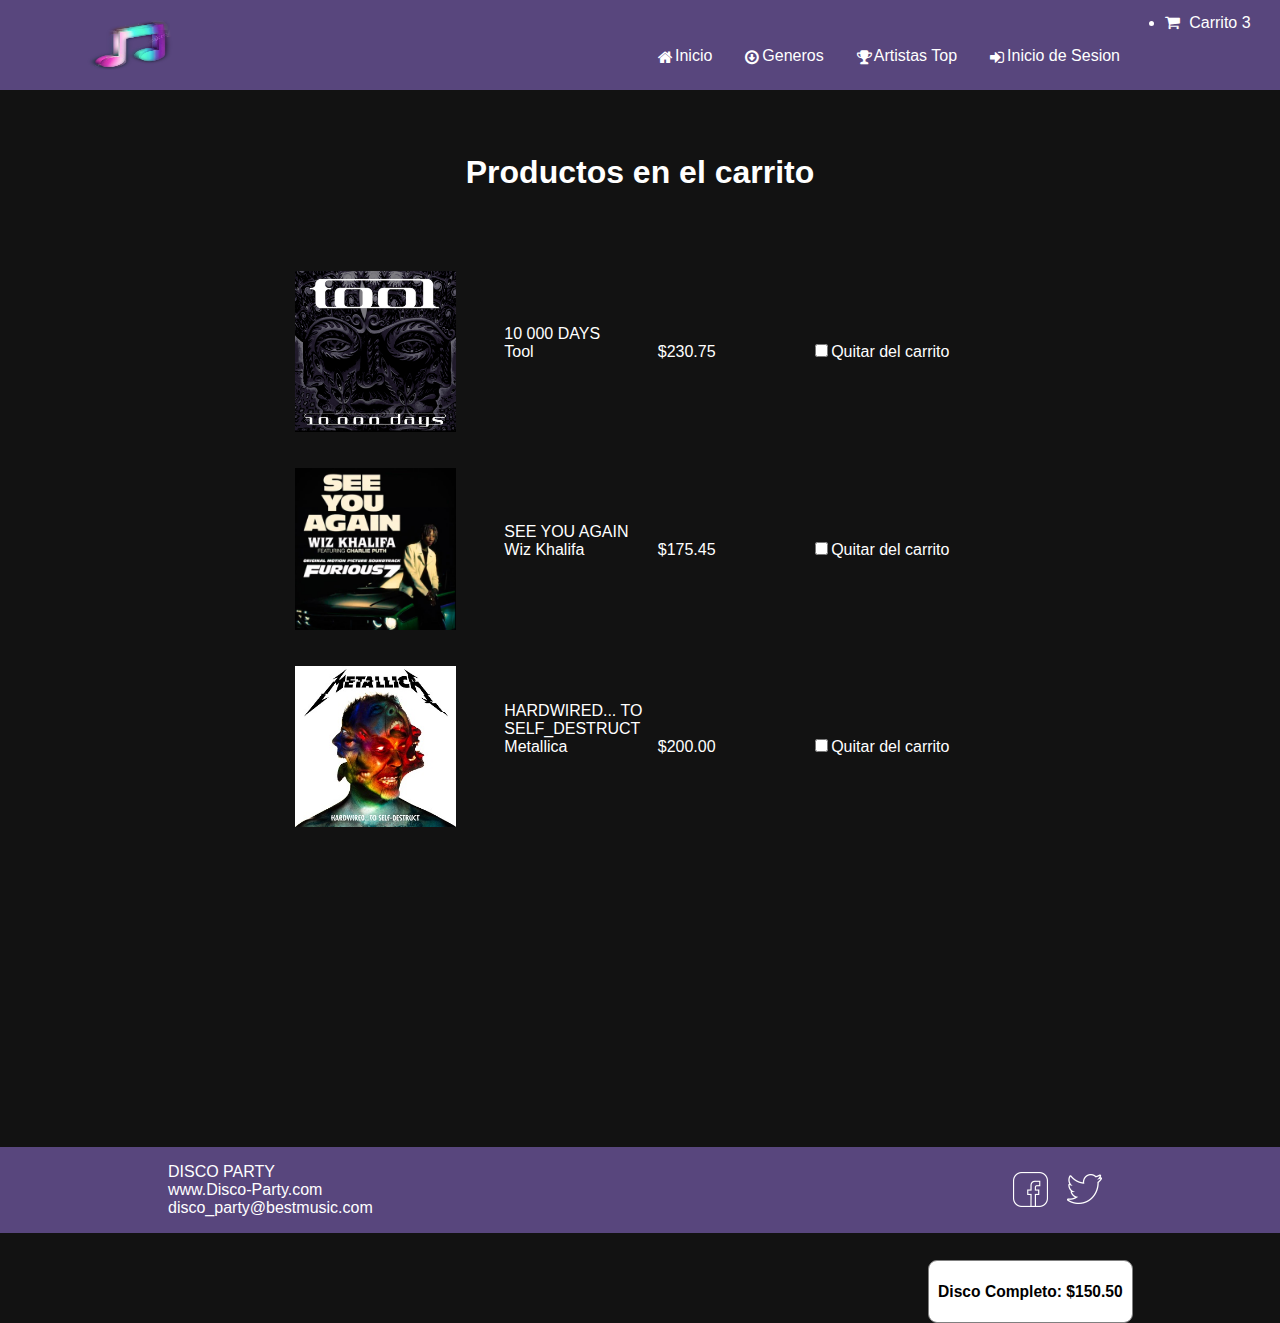
<file: carrito.html>
<!DOCTYPE html>
<html>
<head>
	<meta charset="utf-8">
	<title>Carrito</title>
	<link rel="stylesheet" type="text/css" href="styles/estiloscopia.css">
	<link rel="stylesheet" type="text/css" href="styles/font-awesome.min.css">
	<link rel="shortcut icon" type="image/x-icon" href="img/mmmi.png">

</head>
<body>

	<header class="main-heder">
		<div class="conteiner">

			<a class="aimg" href="index.html"><img class="imgT" src="img/mmm.png" alt="logo"></a>
			
			<nav class="navMenu">
				<ul class="nav">
					<li class="linea">
						<i class="casa fa fa-home" aria-hidden="true"></i>
						<a href="index.html">Inicio</a>
					</li>

					<li class="linea"> 
						<i class="fa fa-arrow-circle-o-down" aria-hidden="true"></i>
						<a href="#">Generos</a>
						<ul class="des">
							<li><a href="generoPop.html">Pop</a></li>
							<li><a href="generoMetal.html">Metal </a></li>
							<li><a href="">Reggae</a></li>
							<li><a href="">Rap</a></li>
							<li><i class="fa fa-plus" aria-hidden="true"></i>
								<a href="">Generos</a></li>
						</ul>
					</li>
					<li class="linea">
						<i class="fa fa-trophy" aria-hidden="true"></i>
						<a href="">Artistas Top</a>
						<ul class="des">
							<li><a href="metallica.html">Matallica</a></li>
							<li><a href="maluma.html">Maluma</a></li>
							<li><a href="">Katy Perry</a></li>
							<li><a href="">Iron maiden</a></li>
							<li><a href="">Charly puth</a></li>
							<li><a href="">Paramore</a></li>
							<li><a href="">Michael Jackson</a></li>
							<li><a href="">Mana</a></li>
							<li><i class="fa fa-plus" aria-hidden="true"></i>
								<a href="">Artistas</a></li>
						</ul>
					</li>
					
					<li class="linea">
						<i class="fa fa-sign-in" aria-hidden="true"></i>
						<a href="sesion.html">Inicio de Sesion</a>
					</li>
				</ul>
				<li id="carro">
						<i class="fa fa-shopping-cart" aria-hidden="true"></i>
						<a href="carrito.html">Carrito 3</a>
					</li>
			</nav>
		</div>
	</header>


	<section class="sectionCarrito">

		<h1>Productos en el carrito</h1>
		<div class="carritoTab">
			<ul>
				<li> <img src="img/tool.png" alt=""> </li>
				<div>
					<li>10 000 DAYS <br> Tool</li>
					<li>$230.75 </li>
					<li> <input type="checkbox" name="compra" value="compra">Quitar del carrito<br></li>
				</div>
				
			</ul>
			<ul>
				
				<li> <img src="img/see.png" alt=""> </li>
				<div>
				<li>SEE YOU AGAIN <br> Wiz Khalifa</li>
				<li>$175.45</li>
				<li><input type="checkbox" name="compra" value="compra">Quitar del carrito<br></li>
				</div>
			</ul>
			<ul>

				<li> <img src="img/met.png" alt=""> </li>
				<div>
				<li>HARDWIRED... TO SELF_DESTRUCT <br>Metallica</li>
				<li>$200.00</li>
				<li><input type="checkbox" name="compra" value="compra">Quitar del carrito<br></li>
				</div>
			</ul>
		</div>

		<button class="comprarCar"><h3>Disco Completo: $150.50</h3></button>

		<div class="espaciocar"></div>
	</section>


	<footer class="foot">

		<div class="dir">
			<div class="dat">
			<ul class="lu">
			<li>DISCO PARTY</li>
			<li>www.Disco-Party.com</li>
			<li>disco_party@bestmusic.com</li>
			</ul>
			</div>

			<div class="redes">
			<a class="fb" href="https://www.facebook.com" target="_blank" >
			<img src="img/facebook.png" alt="facebook">
			</a> 
			<a class="tw" href="https://twitter.com" target="_blank">
			<img src="img/twitter.png" alt="twitter">
			</a>	
			</div>
		</div>
	</footer>

</body>
</html>
</file>
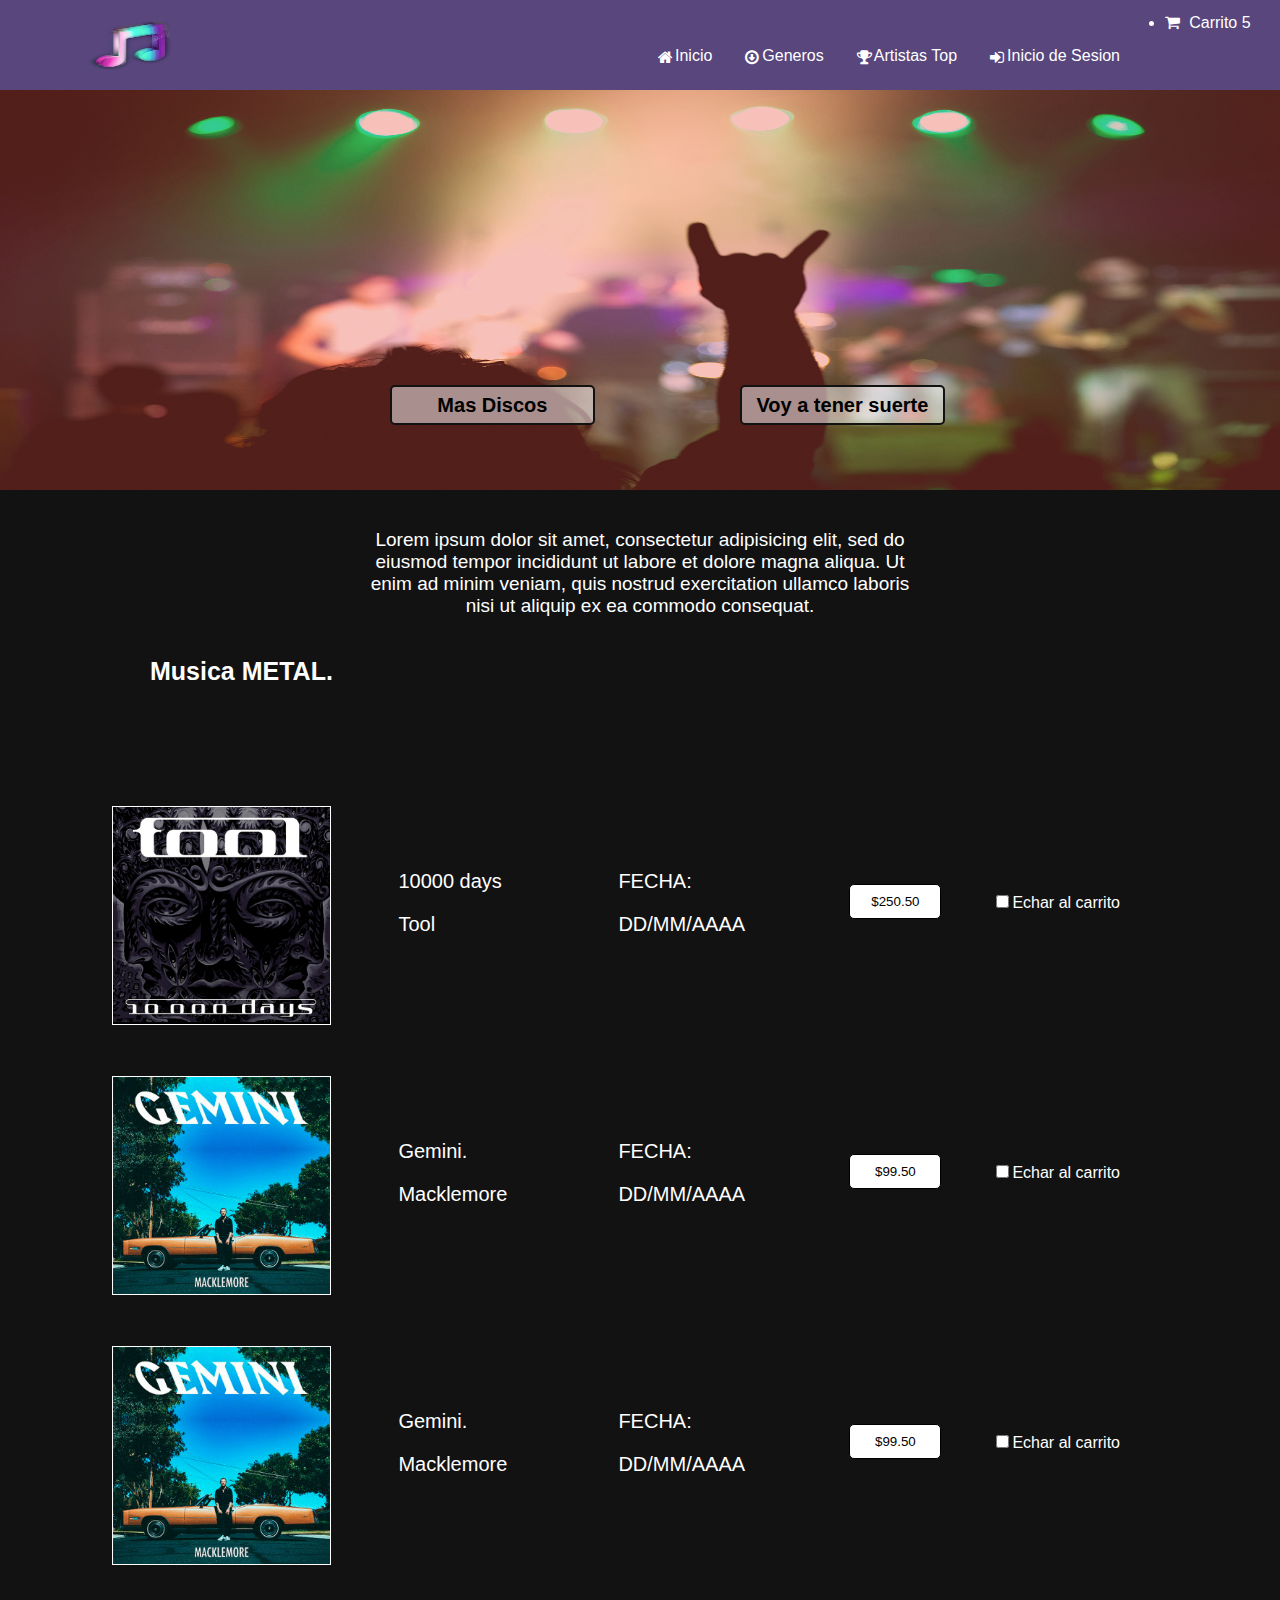
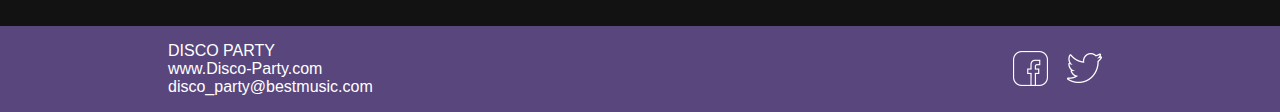
<file: generoMetal.html>
<!DOCTYPE html>
<html>
<head>
	<meta charset="utf-8">
	<title>generoMetal</title>
	<link rel="stylesheet" type="text/css" href="styles/estiloscopia.css">
	<link rel="stylesheet" type="text/css" href="styles/font-awesome.min.css">
	<link rel="shortcut icon" type="image/x-icon" href="img/mmmi.png">

</head>
<body>

	<header class="main-heder">
		<div class="conteiner">

			<a class="aimg" href="index.html"><img class="imgT" src="img/mmm.png" alt="logo"></a>
			
			<nav class="navMenu">
				<ul class="nav">
					<li class="linea">
						<i class="casa fa fa-home" aria-hidden="true"></i>
						<a href="index.html">Inicio</a>
					</li>

					<li class="linea"> 
						<i class="fa fa-arrow-circle-o-down" aria-hidden="true"></i>
						<a href="#">Generos</a>
						<ul class="des">
							<li><a href="generoPop.html">Pop</a></li>
							<li><a href="generoMetal.html">Metal </a></li>
							<li><a href="">Reggae</a></li>
							<li><a href="">Rap</a></li>
							<li><i class="fa fa-plus" aria-hidden="true"></i>
								<a href="">Generos</a></li>
						</ul>
					</li>
					<li class="linea">
						<i class="fa fa-trophy" aria-hidden="true"></i>
						<a href="">Artistas Top</a>
						<ul class="des">
							<li><a href="metallica.html">Matallica</a></li>
							<li><a href="maluma.html">Maluma</a></li>
							<li><a href="">Katy Perry</a></li>
							<li><a href="">Iron maiden</a></li>
							<li><a href="">Charly puth</a></li>
							<li><a href="">Paramore</a></li>
							<li><a href="">Michael Jackson</a></li>
							<li><a href="">Mana</a></li>
							<li><i class="fa fa-plus" aria-hidden="true"></i>
								<a href="">Artistas</a></li>
						</ul>
					</li>
					
					<li class="linea">
						<i class="fa fa-sign-in" aria-hidden="true"></i>
						<a href="sesion.html">Inicio de Sesion</a>
					</li>
				</ul>
				<li id="carro">
						<i class="fa fa-shopping-cart" aria-hidden="true"></i>
						<a href="carrito.html">Carrito 5</a>
					</li>
			</nav>
		</div>
	</header>


	<section class="sectionCenter">

		<div class="bannerP">
			<img class="banner33" src="img/Heavy_banner.png" alt="">
			<div class="botonC">
				<button class="masD">Mas Discos</button>
				<button class="suerteD">Voy a tener suerte</button>
			</div>
		</div>


		<article class="article">
				<p class="history">Lorem ipsum dolor sit amet, consectetur adipisicing elit, sed do eiusmod
				tempor incididunt ut labore et dolore magna aliqua. Ut enim ad minim veniam,
				quis nostrud exercitation ullamco laboris nisi ut aliquip ex ea commodo
				consequat.</p>
			</article>

			<article class="sonado">
				<h1 class="historyS">Musica METAL.</h1>
			</article>

			<!--Promociones de la semana-->

		<div class="espacio2"></div>

			<div class="sectionP">
								
				<table class="egt">
					 <tr class="si">
					    <td>
					    	<div class="caja">
								<div class="cajaImg">
									<a href="infodiscoM.html"><img  src="img/tool.png" alt="bobb"></a>
								</div>
							</div>
					    </td>
					    <td>
					    	<div class="caja">
								<article class="info" >
								<p>10000 days</p>
								<p>Tool</p>
								</article>
							</div>
					    </td>
					    <td>
					    	<div class="caja">
								<article class="info" >
								<p>FECHA:</p>
								<p>DD/MM/AAAA</p>
								</article>
							</div>
					    </td>
					    <td>
					    	<div class="caja">
								<div class="Divboton">
									<button>$250.50</button>
								</div>
							</div>
						</td>
					    <td>
					    	<div class="caja">
					    		<form class="carrito" action="">
					    			<input type="checkbox" name="compra" value="compra">Echar al carrito<br>
					    		</form>
								
							</div>
					    	
					    </td>
					</tr>
<!-- ++++++++++++++++++++++++++++++++++++++++++++++++++++++++++++++++++++++++++++++++++++++-->
					<tr>
						<td>
							<div class="espaciogenero"></div>
						</td>
					</tr>
<!-- ++++++++++++++++++++++++++++++++++++++++++++++++++++++++++++++++++++++++++++++++++++++-->
					<tr class="no">
					    <td>
					    	<div class="caja">
								<div class="cajaImg">
									<img  src="img/gem.png" alt="bobb">
								</div>
							</div>
					    </td>
					    <td>
					    	<div class="caja">
								<article class="info" >
								<p>Gemini.</p>
								<p>Macklemore</p>
								</article>
							</div>
					    </td>
					    <td>
					    	<div class="caja">
								<article class="info" >
								<p>FECHA:</p>
								<p>DD/MM/AAAA</p>
								</article>
							</div>
					    </td>
					    <td>
					    	<div class="caja">
								<div class="Divboton">
									<button>$99.50</button>
								</div>
							</div>
						</td>
					    <td>
					    	<div class="caja">
					    		<form class="carrito" action="">
					    			<input type="checkbox" name="compra" value="compra">Echar al carrito<br>
					    		</form>
								
							</div>
					    	
					    </td>
					</tr>
<!-- ++++++++++++++++++++++++++++++++++++++++++++++++++++++++++++++++++++++++++++++++++++++-->
					<tr>
						<td>
							<div class="espaciogenero"></div>
						</td>
					</tr>
<!-- ++++++++++++++++++++++++++++++++++++++++++++++++++++++++++++++++++++++++++++++++++++++-->
				    <tr class="si">
					    <td>
					    	<div class="caja">
								<div class="cajaImg">
									<img  src="img/gem.png" alt="bobb">
								</div>
							</div>
					    </td>
					    <td>
					    	<div class="caja">
								<article class="info" >
								<p>Gemini.</p>
								<p>Macklemore</p>
								</article>
							</div>
					    </td>
					    <td>
					    	<div class="caja">
								<article class="info" >
								<p>FECHA:</p>
								<p>DD/MM/AAAA</p>
								</article>
							</div>
					    </td>
					    <td>
					    	<div class="caja">
								<div class="Divboton">
									<button>$99.50</button>
								</div>
							</div>
						</td>
					    <td>
					    	<div class="caja">
					    		<form class="carrito" action="">
					    			<input type="checkbox" name="compra" value="compra">Echar al carrito<br>
					    		</form>
								
							</div>
					    	
					    </td>
					</tr>
				</table>
			</div>
			
	
	</section>
<div class="espacio2"></div>

	<footer class="foot">

		<div class="dir">
			<div class="dat">
			<ul class="lu">
			<li>DISCO PARTY</li>
			<li>www.Disco-Party.com</li>
			<li>disco_party@bestmusic.com</li>
			</ul>
			</div>

			<div class="redes">
			<a class="fb" href="https://www.facebook.com" target="_blank" >
			<img src="img/facebook.png" alt="facebook">
			</a> 
			<a class="tw" href="https://twitter.com" target="_blank">
			<img src="img/twitter.png" alt="twitter">
			</a>	
			</div>
		</div>
	</footer>

</body>
</html>
</file>
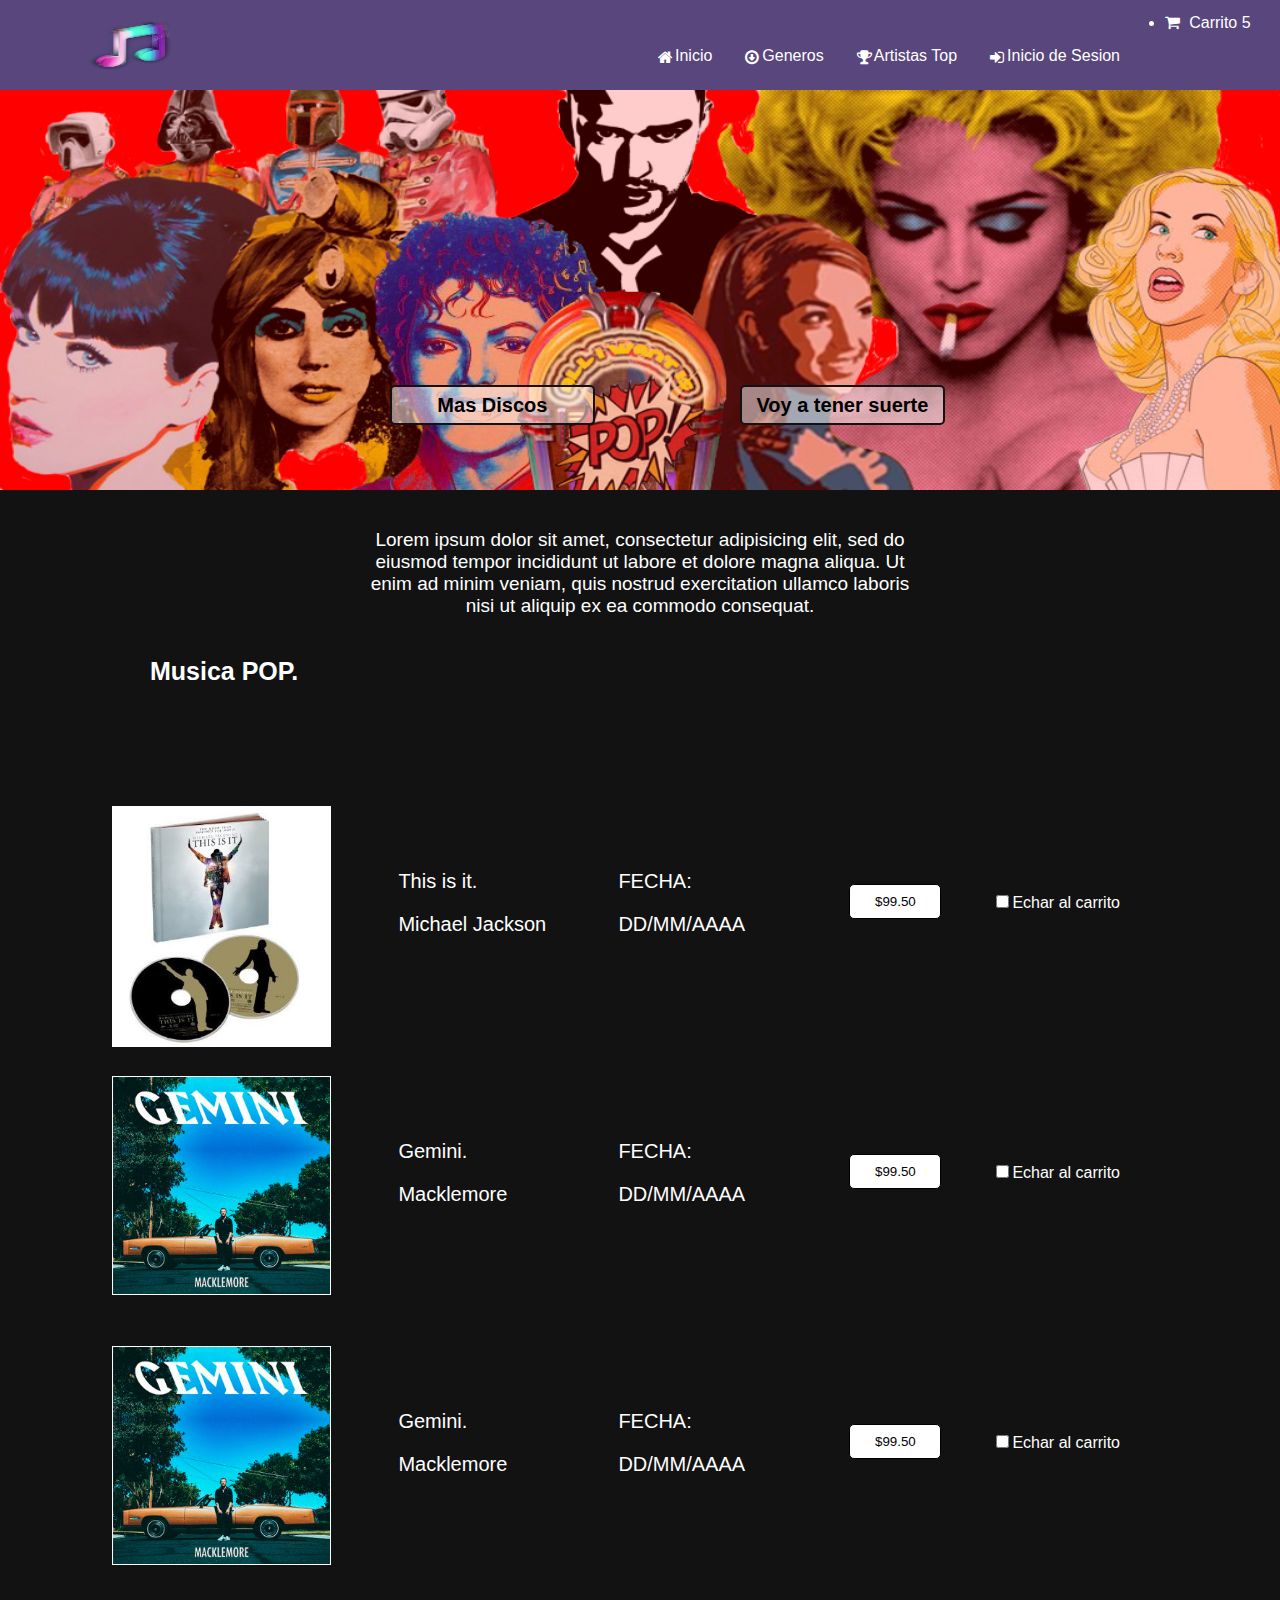
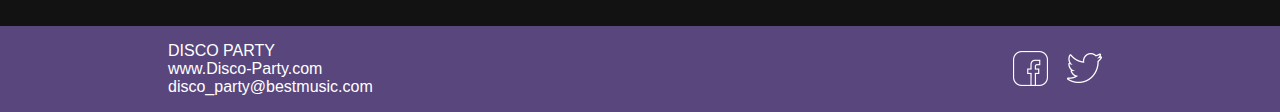
<file: generoPop.html>
<!DOCTYPE html>
<html>
<head>
	<meta charset="utf-8">
	<title>generoPop</title>
	<link rel="stylesheet" type="text/css" href="styles/estiloscopia.css">
	<link rel="stylesheet" type="text/css" href="styles/font-awesome.min.css">
	<link rel="shortcut icon" type="image/x-icon" href="img/mmmi.png">

</head>
<body>

	<header class="main-heder">
		<div class="conteiner">

			<a class="aimg" href="index.html"><img class="imgT" src="img/mmm.png" alt="logo"></a>
			
			<nav class="navMenu">
				<ul class="nav">
					<li class="linea">
						<i class="casa fa fa-home" aria-hidden="true"></i>
						<a href="index.html">Inicio</a>
					</li>

					<li class="linea"> 
						<i class="fa fa-arrow-circle-o-down" aria-hidden="true"></i>
						<a href="#">Generos</a>
						<ul class="des">
							<li><a href="generoPop.html">Pop</a></li>
							<li><a href="generoMetal.html">Metal </a></li>
							<li><a href="">Reggae</a></li>
							<li><a href="">Rap</a></li>
							<li><i class="fa fa-plus" aria-hidden="true"></i>
								<a href="">Generos</a></li>
						</ul>
					</li>
					<li class="linea">
						<i class="fa fa-trophy" aria-hidden="true"></i>
						<a href="">Artistas Top</a>
						<ul class="des">
							<li><a href="metallica.html">Matallica</a></li>
							<li><a href="maluma.html">Maluma</a></li>
							<li><a href="">Katy Perry</a></li>
							<li><a href="">Iron maiden</a></li>
							<li><a href="">Charly puth</a></li>
							<li><a href="">Paramore</a></li>
							<li><a href="">Michael Jackson</a></li>
							<li><a href="">Mana</a></li>
							<li><i class="fa fa-plus" aria-hidden="true"></i>
								<a href="">Artistas</a></li>
						</ul>
					</li>
					
					<li class="linea">
						<i class="fa fa-sign-in" aria-hidden="true"></i>
						<a href="sesion.html">Inicio de Sesion</a>
					</li>
				</ul>
				<li id="carro">
						<i class="fa fa-shopping-cart" aria-hidden="true"></i>
						<a href="carrito.html">Carrito 5</a>
					</li>
			</nav>
		</div>
	</header>


	<section class="sectionCenter">

		<div class="bannerP">
			<img class="banner33" src="img/all.png" alt="">
			<div class="botonC">
				<button class="masD">Mas Discos</button>
				<button class="suerteD">Voy a tener suerte</button>
			</div>
		</div>


		<article class="article">
				<p class="history">Lorem ipsum dolor sit amet, consectetur adipisicing elit, sed do eiusmod
				tempor incididunt ut labore et dolore magna aliqua. Ut enim ad minim veniam,
				quis nostrud exercitation ullamco laboris nisi ut aliquip ex ea commodo
				consequat.</p>
			</article>

			<article class="sonado">
				<h1 class="historyS">Musica POP.</h1>
			</article>

			<!--Promociones de la semana-->

		<div class="espacio2"></div>

			<div class="sectionP">
								
				<table class="egt">
					 <tr class="si">
					    <td>
					    	<div class="caja">
								<div class="cajaImg">
									<a href="infodisco.html"><img  src="img/michael.png" alt="bobb"></a>
								</div>
							</div>
					    </td>
					    <td>
					    	<div class="caja">
								<article class="info" >
								<p>This is it.</p>
								<p>Michael Jackson</p>
								</article>
							</div>
					    </td>
					    <td>
					    	<div class="caja">
								<article class="info" >
								<p>FECHA:</p>
								<p>DD/MM/AAAA</p>
								</article>
							</div>
					    </td>
					    <td>
					    	<div class="caja">
								<div class="Divboton">
									<button>$99.50</button>
								</div>
							</div>
						</td>
					    <td>
					    	<div class="caja">
					    		<form class="carrito" action="">
					    			<input type="checkbox" name="compra" value="compra">Echar al carrito<br>
					    		</form>
								
							</div>
					    	
					    </td>
					</tr>
<!-- ++++++++++++++++++++++++++++++++++++++++++++++++++++++++++++++++++++++++++++++++++++++-->
					<tr>
						<td>
							<div class="espaciogenero"></div>
						</td>
					</tr>
<!-- ++++++++++++++++++++++++++++++++++++++++++++++++++++++++++++++++++++++++++++++++++++++-->
					<tr class="no">
					    <td>
					    	<div class="caja">
								<div class="cajaImg">
									<img  src="img/gem.png" alt="bobb">
								</div>
							</div>
					    </td>
					    <td>
					    	<div class="caja">
								<article class="info" >
								<p>Gemini.</p>
								<p>Macklemore</p>
								</article>
							</div>
					    </td>
					    <td>
					    	<div class="caja">
								<article class="info" >
								<p>FECHA:</p>
								<p>DD/MM/AAAA</p>
								</article>
							</div>
					    </td>
					    <td>
					    	<div class="caja">
								<div class="Divboton">
									<button>$99.50</button>
								</div>
							</div>
						</td>
					    <td>
					    	<div class="caja">
					    		<form class="carrito" action="">
					    			<input type="checkbox" name="compra" value="compra">Echar al carrito<br>
					    		</form>
								
							</div>
					    	
					    </td>
					</tr>
<!-- ++++++++++++++++++++++++++++++++++++++++++++++++++++++++++++++++++++++++++++++++++++++-->
					<tr>
						<td>
							<div class="espaciogenero"></div>
						</td>
					</tr>
<!-- ++++++++++++++++++++++++++++++++++++++++++++++++++++++++++++++++++++++++++++++++++++++-->
				    <tr class="si">
					    <td>
					    	<div class="caja">
								<div class="cajaImg">
									<img  src="img/gem.png" alt="bobb">
								</div>
							</div>
					    </td>
					    <td>
					    	<div class="caja">
								<article class="info" >
								<p>Gemini.</p>
								<p>Macklemore</p>
								</article>
							</div>
					    </td>
					    <td>
					    	<div class="caja">
								<article class="info" >
								<p>FECHA:</p>
								<p>DD/MM/AAAA</p>
								</article>
							</div>
					    </td>
					    <td>
					    	<div class="caja">
								<div class="Divboton">
									<button>$99.50</button>
								</div>
							</div>
						</td>
					    <td>
					    	<div class="caja">
					    		<form class="carrito" action="">
					    			<input type="checkbox" name="compra" value="compra">Echar al carrito<br>
					    		</form>
								
							</div>
					    	
					    </td>
					</tr>
				</table>
			</div>
			
	
	</section>
<div class="espacio2"></div>

	<footer class="foot">

		<div class="dir">
			<div class="dat">
			<ul class="lu">
			<li>DISCO PARTY</li>
			<li>www.Disco-Party.com</li>
			<li>disco_party@bestmusic.com</li>
			</ul>
			</div>

			<div class="redes">
			<a class="fb" href="https://www.facebook.com" target="_blank" >
			<img src="img/facebook.png" alt="facebook">
			</a> 
			<a class="tw" href="https://twitter.com" target="_blank">
			<img src="img/twitter.png" alt="twitter">
			</a>	
			</div>
		</div>
	</footer>

</body>
</html>
</file>
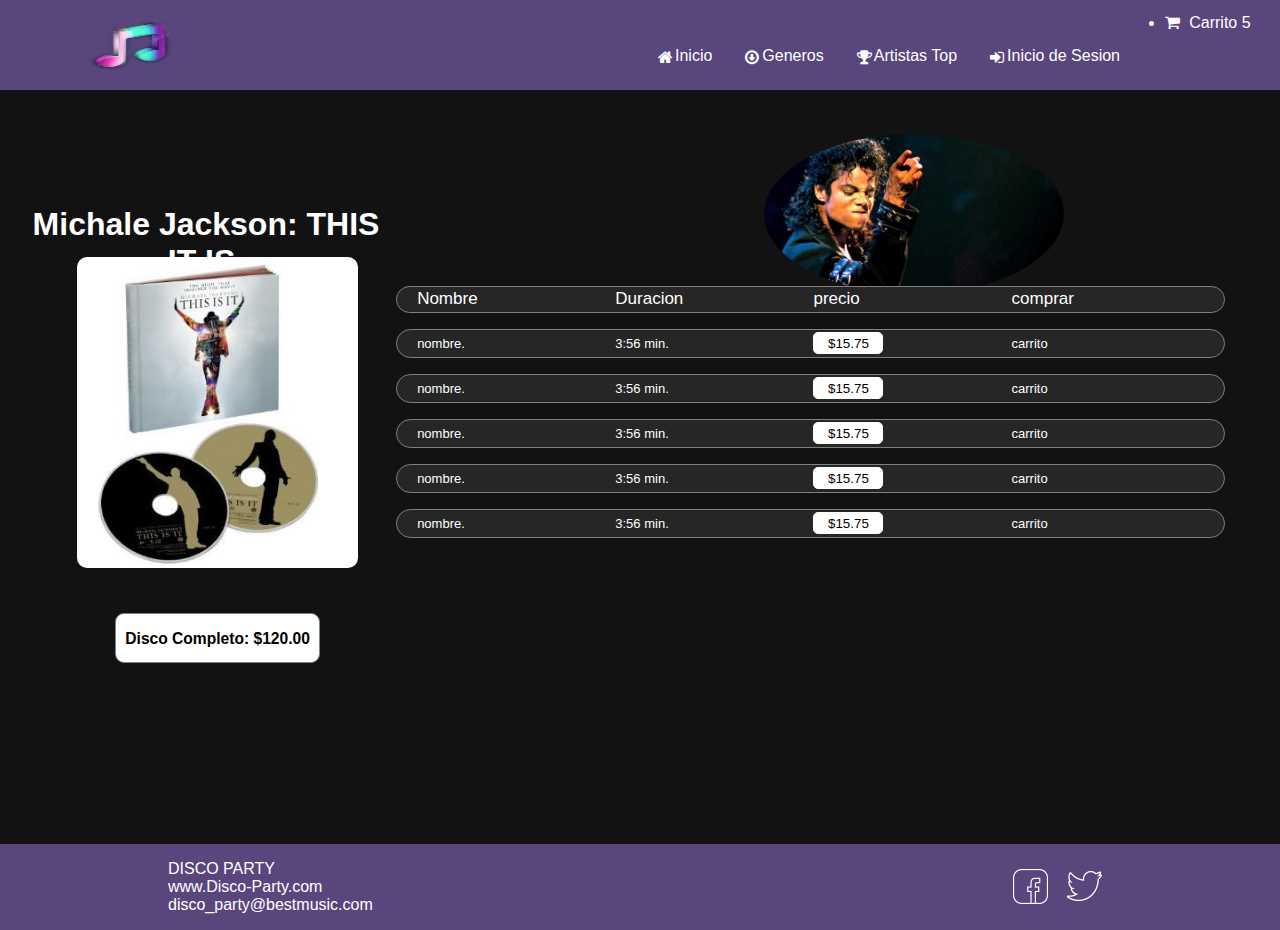
<file: infodisco.html>
<!DOCTYPE html>
<html>
<head>

	<meta charset="utf-8">
	<title>listamusic</title>
	<link rel="stylesheet" type="text/css" href="styles/estiloscopia.css">
	<link rel="stylesheet" type="text/css" href="styles/font-awesome.min.css">
	<link rel="shortcut icon" type="image/x-icon" href="img/mmmi.png">

</head>
<body>

	<header class="main-heder">
		<div class="conteiner">

			<a class="aimg" href="index.html"><img class="imgT" src="img/mmm.png" alt="logo"></a>
			
			<nav class="navMenu">
				<ul class="nav">
					<li class="linea">
						<i class="casa fa fa-home" aria-hidden="true"></i>
						<a href="index.html">Inicio</a>
					</li>

					<li class="linea"> 
						<i class="fa fa-arrow-circle-o-down" aria-hidden="true"></i>
						<a href="#">Generos</a>
						<ul class="des">
							<li><a href="generoPop.html">Pop</a></li>
							<li><a href="generoMetal.html">Metal </a></li>
							<li><a href="">Reggae</a></li>
							<li><a href="">Rap</a></li>
							<li><i class="fa fa-plus" aria-hidden="true"></i>
								<a href="">Generos</a></li>
						</ul>
					</li>
					<li class="linea">
						<i class="fa fa-trophy" aria-hidden="true"></i>
						<a href="">Artistas Top</a>
						<ul class="des">
							<li><a href="metallica.html">Matallica</a></li>
							<li><a href="maluma.html">Maluma</a></li>
							<li><a href="">Katy Perry</a></li>
							<li><a href="">Iron maiden</a></li>
							<li><a href="">Charly puth</a></li>
							<li><a href="">Paramore</a></li>
							<li><a href="">Michael Jackson</a></li>
							<li><a href="">Mana</a></li>
							<li><i class="fa fa-plus" aria-hidden="true"></i>
								<a href="">Artistas</a></li>
						</ul>
					</li>
					
					<li class="linea">
						<i class="fa fa-sign-in" aria-hidden="true"></i>
						<a href="sesion.html">Inicio de Sesion</a>
					</li>
				</ul>
				<li id="carro">
						<i class="fa fa-shopping-cart" aria-hidden="true"></i>
						<a href="carrito.html">Carrito 5</a>
					</li>
			</nav>
		</div>
	</header>

	<section class="infodisco">
		
		<div class="titImg">
			<h1>Michale Jackson: THIS IT IS.</h1>
			<img src="img/fotoMJ.png" alt="">

		</div>
		<div class="imgTab">

			<img src="img/michael.png" alt="">
			<button class="ventadis"><h3>Disco Completo: $120.00</h3></button>
			<div>
				<ul id="titulo">
					<li>
						Nombre
					</li>
					<li>
						Duracion
					</li>
					<li>
						precio
					</li>
					<li>
						comprar
					</li>
				</ul>
				
				<ul>
					<li>
						nombre.   
					</li>
					<li>
						3:56 min.
					</li>
					<li>
						<button>$15.75</button>
					</li>
					<li>
						carrito
					</li>
				</ul>
				<ul>
					<li>
						nombre.   
					</li>
					<li>
						3:56 min.
					</li>
					<li>
						<button>$15.75</button>
					</li>
					<li>
						carrito
					</li>
				</ul>
				<ul>
					<li>
						nombre.
					</li>
					<li>
						3:56 min.
					</li>
					<li>
						<button>$15.75</button>
					</li>
					<li>
						carrito
					</li>
				</ul>
				<ul>
					<li>
						nombre.   
					</li>
					<li>
						3:56 min.
					</li>
					<li>
						<button>$15.75</button>
					</li>
					<li>
						carrito
					</li>
				</ul>
				<ul>
					<li>
						nombre.
					</li>
					<li>
						3:56 min.
					</li>
					<li>
						<button>$15.75</button>
					</li>
					<li>
						carrito
					</li>
				</ul>
			</div>
		</div>
	</section>
<div class="espacio2"></div>

	<footer class="foot">

		<div class="dir">
			<div class="dat">
			<ul class="lu">
			<li>DISCO PARTY</li>
			<li>www.Disco-Party.com</li>
			<li>disco_party@bestmusic.com</li>
			</ul>
			</div>

			<div class="redes">
			<a class="fb" href="https://www.facebook.com" target="_blank" >
			<img src="img/facebook.png" alt="facebook">
			</a> 
			<a class="tw" href="https://twitter.com" target="_blank">
			<img src="img/twitter.png" alt="twitter">
			</a>	
			</div>
		</div>
	</footer>

</body>
</html>
</file>
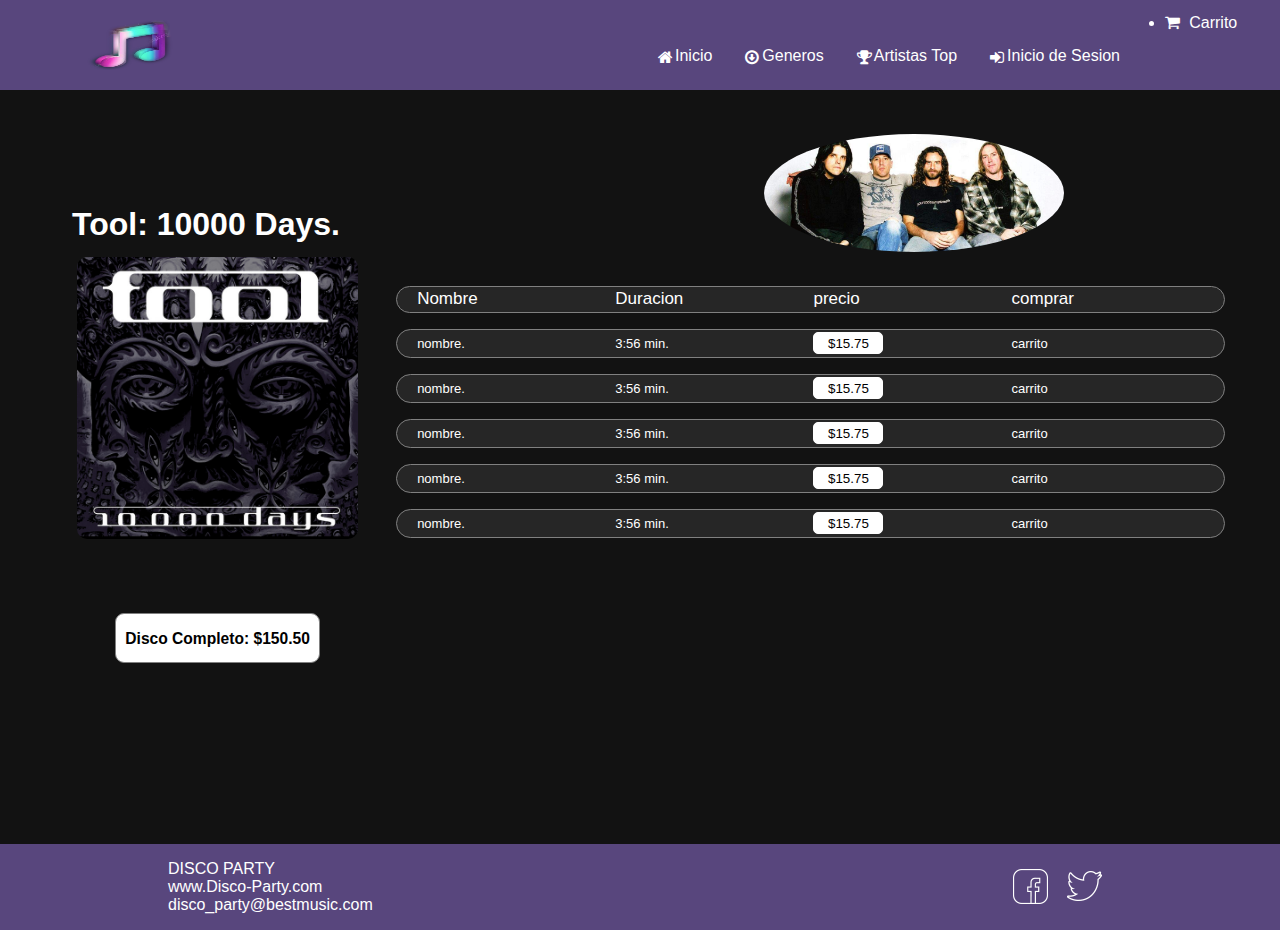
<file: infodiscoM.html>
<!DOCTYPE html>
<html>
<head>

	<meta charset="utf-8">
	<title>listamusicM</title>
	<link rel="stylesheet" type="text/css" href="styles/estiloscopia.css">
	<link rel="stylesheet" type="text/css" href="styles/font-awesome.min.css">
	<link rel="shortcut icon" type="image/x-icon" href="img/mmmi.png">

</head>
<body>

	<header class="main-heder">
		<div class="conteiner">

			<a class="aimg" href="index.html"><img class="imgT" src="img/mmm.png" alt="logo"></a>
			
			<nav class="navMenu">
				<ul class="nav">
					<li class="linea">
						<i class="casa fa fa-home" aria-hidden="true"></i>
						<a href="index.html">Inicio</a>
					</li>

					<li class="linea"> 
						<i class="fa fa-arrow-circle-o-down" aria-hidden="true"></i>
						<a href="#">Generos</a>
						<ul class="des">
							<li><a href="generoPop.html">Pop</a></li>
							<li><a href="generoMetal.html">Metal </a></li>
							<li><a href="">Reggae</a></li>
							<li><a href="">Rap</a></li>
							<li><i class="fa fa-plus" aria-hidden="true"></i>
								<a href="">Generos</a></li>
						</ul>
					</li>
					<li class="linea">
						<i class="fa fa-trophy" aria-hidden="true"></i>
						<a href="">Artistas Top</a>
						<ul class="des">
							<li><a href="metallica.html">Matallica</a></li>
							<li><a href="maluma.html">Maluma</a></li>
							<li><a href="">Katy Perry</a></li>
							<li><a href="">Iron maiden</a></li>
							<li><a href="">Charly puth</a></li>
							<li><a href="">Paramore</a></li>
							<li><a href="">Michael Jackson</a></li>
							<li><a href="">Mana</a></li>
							<li><i class="fa fa-plus" aria-hidden="true"></i>
								<a href="">Artistas</a></li>
						</ul>
					</li>
					
					<li class="linea">
						<i class="fa fa-sign-in" aria-hidden="true"></i>
						<a href="inicio.html">Inicio de Sesion</a>
					</li>
				</ul>
				<li id="carro">
						<i class="fa fa-shopping-cart" aria-hidden="true"></i>
						<a href="carrito.html">Carrito</a>
					</li>
			</nav>
		</div>
	</header>

	<section class="infodisco">
		
		<div class="titImg">
			<h1>Tool: 10000 Days.</h1>
			<img src="img/tolp.png" alt="">

		</div>
		<div class="imgTab">

			<img src="img/tool.png" alt="">
			<button class="ventadis"><h3>Disco Completo: $150.50</h3></button>
			<div>
				<ul id="titulo">
					<li>
						Nombre
					</li>
					<li>
						Duracion
					</li>
					<li>
						precio
					</li>
					<li>
						comprar
					</li>
				</ul>
				<ul>
					<li>
						nombre.
					</li>
					<li>
						3:56 min.
					</li>
					<li>
						<button>$15.75</button>
					</li>
					<li>
						carrito
					</li>
				</ul>
				<ul>
					<li>
						nombre.   
					</li>
					<li>
						3:56 min.
					</li>
					<li>
						<button>$15.75</button>
					</li>
					<li>
						carrito
					</li>
				</ul>
				<ul>
					<li>
						nombre.
					</li>
					<li>
						3:56 min.
					</li>
					<li>
						<button>$15.75</button>
					</li>
					<li>
						carrito
					</li>
				</ul>
				<ul>
					<li>
						nombre.   
					</li>
					<li>
						3:56 min.
					</li>
					<li>
						<button>$15.75</button>
					</li>
					<li>
						carrito
					</li>
				</ul>
				<ul>
					<li>
						nombre.
					</li>
					<li>
						3:56 min.
					</li>
					<li>
						<button>$15.75</button>
					</li>
					<li>
						carrito
					</li>
				</ul>
				
			</div>
		</div>
	</section>
<div class="espacio2"></div>

	<footer class="foot">

		<div class="dir">
			<div class="dat">
			<ul class="lu">
			<li>DISCO PARTY</li>
			<li>www.Disco-Party.com</li>
			<li>disco_party@bestmusic.com</li>
			</ul>
			</div>

			<div class="redes">
			<a class="fb" href="https://www.facebook.com" target="_blank" >
			<img src="img/facebook.png" alt="facebook">
			</a> 
			<a class="tw" href="https://twitter.com" target="_blank">
			<img src="img/twitter.png" alt="twitter">
			</a>	
			</div>
		</div>
	</footer>

</body>
</html>
</file>
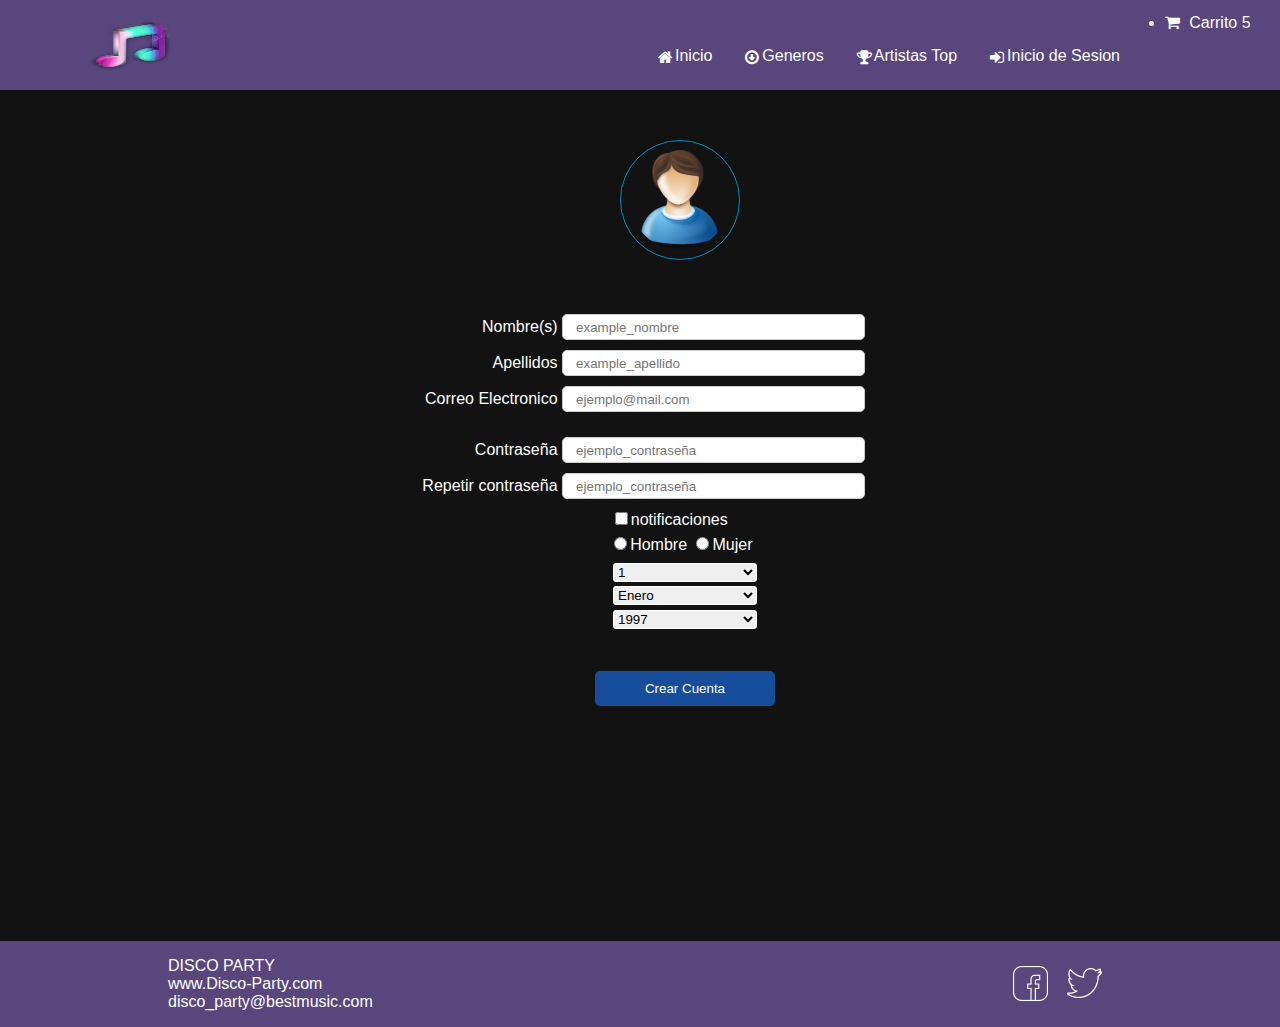
<file: registro.html>
<!DOCTYPE html>
<html>
<head>
	<meta charset="utf-8">
	<title>index</title>
	<link rel="stylesheet" type="text/css" href="styles/estiloscopia.css">
	<link rel="stylesheet" type="text/css" href="styles/font-awesome.min.css">
	<link rel="shortcut icon" type="image/x-icon" href="img/mmmi.png">

</head>
<body>

	<header class="main-heder">
		<div class="conteiner">

			<a class="aimg" href="index.html"><img class="imgT" src="img/mmm.png" alt="logo"></a>
			
			<nav class="navMenu">
				<ul class="nav">
					<li class="linea">
						<i class="casa fa fa-home" aria-hidden="true"></i>
						<a href="index.html">Inicio</a>
					</li>

					<li class="linea"> 
						<i class="fa fa-arrow-circle-o-down" aria-hidden="true"></i>
						<a href="#">Generos</a>
						<ul class="des">
							<li><a href="generoPop.html">Pop</a></li>
							<li><a href="generoMetal.html">Metal </a></li>
							<li><a href="">Reggae</a></li>
							<li><a href="">Rap</a></li>
							<li><i class="fa fa-plus" aria-hidden="true"></i>
								<a href="">Generos</a></li>
						</ul>
					</li>
					<li class="linea">
						<i class="fa fa-trophy" aria-hidden="true"></i>
						<a href="">Artistas Top</a>
						<ul class="des">
							<li><a href="metallica.html">Matallica</a></li>
							<li><a href="maluma.html">Maluma</a></li>
							<li><a href="">Katy Perry</a></li>
							<li><a href="">Iron maiden</a></li>
							<li><a href="">Charly puth</a></li>
							<li><a href="">Paramore</a></li>
							<li><a href="">Michael Jackson</a></li>
							<li><a href="">Mana</a></li>
							<li><i class="fa fa-plus" aria-hidden="true"></i>
								<a href="">Artistas</a></li>
						</ul>
					</li>
					
					<li class="linea">
						<i class="fa fa-sign-in" aria-hidden="true"></i>
						<a href="sesion.html">Inicio de Sesion</a>
					</li>
				</ul>
				<li id="carro">
						<i class="fa fa-shopping-cart" aria-hidden="true"></i>
						<a href="carrito.html">Carrito 5</a>
					</li>
			</nav>
		</div>
	</header>


	
			<div class="divform">
				<img src="img/user.png" alt="login" >

				<form action="" class="formu">

					
					<div class="inputs">

						<label for="Nombre">Nombre(s)</label>
						<input type="text" name="nombre" placeholder="   example_nombre">
						
						<label for="Apellido Paterno">Apellidos</label>
						<input type="text" name="ApellidoP" placeholder="   example_apellido">
						<br>
						<label for="email">Correo Electronico</label>
						<input type="email" name="email" placeholder="   ejemplo@mail.com">

					</div>


					<div class="inputs">

						<label for="password">Contraseña</label>				<input type="password" name="password" placeholder="   ejemplo_contraseña">
						<br>
						<label for="password">Repetir contraseña</label>
						<input type="password" name="password" placeholder="   ejemplo_contraseña">

						<div class="chec">
							<input type="checkbox" name="compra" value="compra">notificaciones<br>
						</div>

						<div class="radios">
							<input type="radio" name="opciones" value="H">Hombre
							<input type="radio" name="opciones" value="M">Mujer
						</div>	

						<div class="seleccion">
							<select class="dates" name="estados">
										<option value="">1</option>
										<option value="">2</option>
										<option value="">3</option>
										<option value="">4</option>
										<option value="">5</option>
										<option value="">6</option>
										<option value="">7</option>
										<option value="">8</option>
										<option value="">9</option>
										<option value="">10</option>
										<option value="">11</option>
										<option value="">12</option>
										<option value="">13</option>
										<option value="">14</option>
										<option value="">15</option>
										<option value="">16</option>
										<option value="">17</option>
										<option value="">18</option>
										<option value="">19</option>
										<option value="">20</option>
										<option value="">21</option>
										<option value="">22</option>
										<option value="">23</option>
										<option value="">24</option>
										<option value="">25</option>
										<option value="">26</option>
										<option value="">27</option>
										<option value="">28</option>
										<option value="">29</option>
										<option value="">30</option>
										<option value="">31</option>
							</select ><br>
										<select class="dates"  name="estados">
										<option>Enero</option>
										<option>Febrero</option>
										<option>Marzo</option>
										<option>Abril</option>
										<option>Mayo</option>
										<option>Junio</option>
										<option>Julio</option>
										<option>Agosto</option>
										<option>Septiembre</option>
										<option>Octubre</option>
										<option>Noviembre</option>
										<option>Diciembre</option>
									</select><br>
							<select class="dates"  name="estados" >
									<option value="">1997</option>
									<option value="">1998</option>
									<option value="">1999</option>
									<option value="">2001</option>
									<option value="">2002</option>
									<option value="">2003</option>
									<option value="">2004</option>
									<option value="">2005</option>
									<option value="">2006</option>
									<option value="">2007</option>
									<option value="">2008</option>
									<option value="">2009</option>
									<option value="">20010</option>
									<option value="">20011</option>
									<option value="">20012</option>
									<option value="">20013</option>
									<option value="">20014</option>
									<option value="">20015</option>
									<option value="">20016</option>
									<option value="">20017</option>
								</select><br>	
							
								
						</div>
						

						
					</div>
					<div class="cuenta">
						<a href="index.html"><button class="crear">Crear Cuenta</button></a>
					</div>
				</form>
			</div>

			<div class="espacioFor"></div>
			
		</section>


	<footer class="foot">

		<div class="dir">
			<div class="dat">
			<ul class="lu">
			<li>DISCO PARTY</li>
			<li>www.Disco-Party.com</li>
			<li>disco_party@bestmusic.com</li>
			</ul>
			</div>

			<div class="redes">
			<a class="fb" href="https://www.facebook.com" target="_blank" >
			<img src="img/facebook.png" alt="facebook">
			</a> 
			<a class="tw" href="https://twitter.com" target="_blank">
			<img src="img/twitter.png" alt="twitter">
			</a>	
			</div>
		</div>
	</footer>

</body>
</html>
</file>
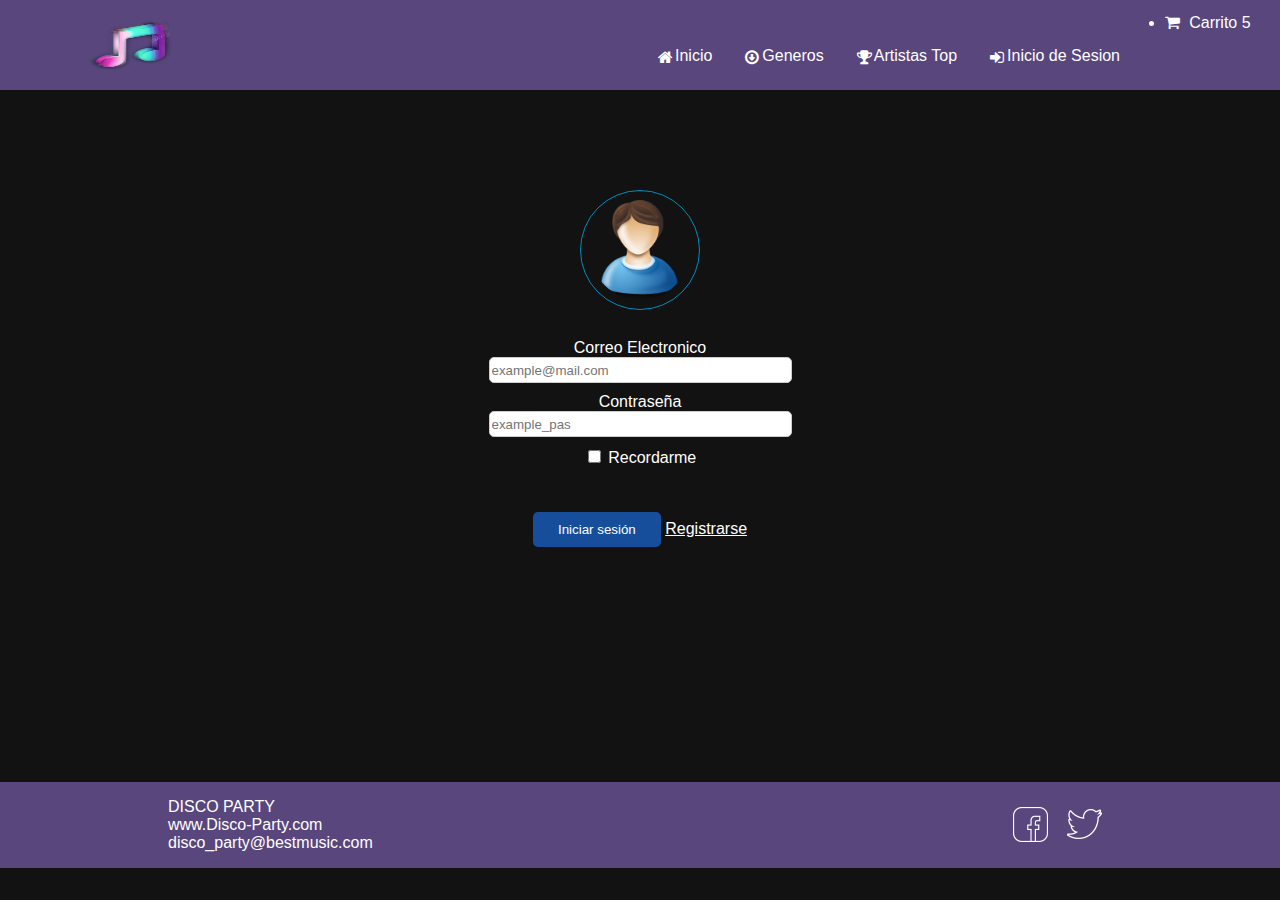
<file: sesion.html>
<!DOCTYPE html>
<html>
<head>
	<meta charset="utf-8">
	<title>Inicio Sesion</title>
	<link rel="stylesheet" type="text/css" href="styles/estiloscopia.css">
	<link rel="stylesheet" type="text/css" href="styles/font-awesome.min.css">
	<link rel="shortcut icon" type="image/x-icon" href="img/mmmi.png">

</head>
<body>

	<header class="main-heder">
		<div class="conteiner">

			<a class="aimg" href="index.html"><img class="imgT" src="img/mmm.png" alt="logo"></a>
			
			<nav class="navMenu">
				<ul class="nav">
					<li class="linea">
						<i class="casa fa fa-home" aria-hidden="true"></i>
						<a href="index.html">Inicio</a>
					</li>

					<li class="linea"> 
						<i class="fa fa-arrow-circle-o-down" aria-hidden="true"></i>
						<a href="#">Generos</a>
						<ul class="des">
							<li><a href="generoPop.html">Pop</a></li>
							<li><a href="generoMetal.html">Metal </a></li>
							<li><a href="">Reggae</a></li>
							<li><a href="">Rap</a></li>
							<li><i class="fa fa-plus" aria-hidden="true"></i>
								<a href="">Generos</a></li>
						</ul>
					</li>
					<li class="linea">
						<i class="fa fa-trophy" aria-hidden="true"></i>
						<a href="">Artistas Top</a>
						<ul class="des">
							<li><a href="metallica.html">Matallica</a></li>
							<li><a href="maluma.html">Maluma</a></li>
							<li><a href="">Katy Perry</a></li>
							<li><a href="">Iron maiden</a></li>
							<li><a href="">Charly puth</a></li>
							<li><a href="">Paramore</a></li>
							<li><a href="">Michael Jackson</a></li>
							<li><a href="">Mana</a></li>
							<li><i class="fa fa-plus" aria-hidden="true"></i>
								<a href="">Artistas</a></li>
						</ul>
					</li>
					
					<li class="linea">
						<i class="fa fa-sign-in" aria-hidden="true"></i>
						<a href="sesion.html">Inicio de Sesion</a>
					</li>
				</ul>
				<li id="carro">
						<i class="fa fa-shopping-cart" aria-hidden="true"></i>
						<a href="carrito.html">Carrito 5</a>
					</li>
			</nav>
		</div>
	</header>


	<section class="sectionLogin">

			<div class="divform">
				<img class="log" src="img/user.png" alt="login" >

				
					<div class="inputs">
						<label for="email">Correo Electronico</label> <br>
						<input type="email" name="email" placeholder="example@mail.com">
					</div>
					<div class="inputs">
						<label for="password">Contraseña</label><br>
						<input type="password" name="password" placeholder="example_pas">
						<label>
							<br>
						<input type="checkbox" id="cbox1" value="first_checkbox"> Recordarme
						</label><br>
					</div>
					<div>
						<a href="index.html"><button  class="entrar">Iniciar sesión</button></a>
						
						<a class="regis" href="registro.html">Registrarse</a>
					</div>
				
			</div>

			<div class="espacioFor"></div>
			
		</section>


	<footer class="foot">

		<div class="dir">
			<div class="dat">
			<ul class="lu">
			<li>DISCO PARTY</li>
			<li>www.Disco-Party.com</li>
			<li>disco_party@bestmusic.com</li>
			</ul>
			</div>

			<div class="redes">
			<a class="fb" href="https://www.facebook.com" target="_blank" >
			<img src="img/facebook.png" alt="facebook">
			</a> 
			<a class="tw" href="https://twitter.com" target="_blank">
			<img src="img/twitter.png" alt="twitter">
			</a>	
			</div>
		</div>
	</footer>

</body>
</html>
</file>
<file: styles/estiloscopia.css>
body{
	background-color: #121212;
	margin: 0;
	height: auto;
    font-family: 'Anton', sans-serif;
	color: #fff;
}

/* HEADER */
.main-heder{
	/*background-color: #4682B4;*/
	background-color: #58467D;
	position: relative;
}
.conteiner{
	width: 100%;
	height: 90px;
	margin: auto;
	margin-left: 0px;

	
}
.imgT{
	width: 150px; height: 50px;
	padding:5px; 
	margin-left: 50px;
	float: left;
	margin-top: 15px;
	border-radius: 10px;
}
.banner{
	background-color: #fff;
	background-repeat: no-repeat;
	background-size: 100% 100%;
	width: 100%;
	height: 400px;
}

.bannerP{
	background-color: red;
	background-repeat: no-repeat;
	background-size: 100% 100%;
	width: 100%;
	height: 400px;
}
.banner33{
	width: 100%;
	height: 400px;
	position: absolute;
	opacity: 0.8;
}
.bannerR{
	background-size: 100px 100px;
	width: 100%;
	height: 80px;
	background-color: #FFFAFA;
}
.imgT2{
	width: 100%; height: 100%;
	float: left;
}
.ulista  a{
	color:#fff;
	text-decoration: none;
}
.ulista{
	width: 600px;
}
.ulista li{
	list-style-type: none;
	display: inline-block;
	padding-right: 25px
}
.ulista a{
	 text-decoration: none;
}
.divUser{
	width: 30px;
	float: right;
	margin-top: -20px;
}
.divUser li{
	list-style-type: none;
	display: inline-block;
	margin-top: -10px;
	margin-left: -30px
}
.contenedorMenuDiv li a{
	transition: .3s;
	padding: 10px 15px;
	border-radius :5px;
	margin-left: -7px;


}
.contenedorMenuDiv li a:hover{
	transition: .3s;
	padding: 10px 15px;
	text-decoration:underline; 
	border-radius :5px;
	margin-left: -7px;
}
.home{
	color: #fff;
}
.divUser a{
	color: white;
	text-decoration: none;
}
.divUser img{
	border: 1px solid #ffffff;
	border-radius: 25px;
	width: 35px;
}
.contenedorMenu{
	width: 700px;
	margin-left:100px;
}
.navMenu{
	float: right;
	margin-left: 300px;
	margin-top: 21px;
	width: 670px;
}
#carro{
	position: absolute;
	left: 91%;
	top: 15%;
	text-decoration: none;
}
#carro i{
	width: 20px;
	background-color:#58467D;
	color:#fff;
	text-decoration:none;
	padding:0px 0px;
	display:inline-block;
}
#carro a{
	width: 70px;
	background-color:#58467D;
	color:#fff;
	text-decoration:none;
	padding:0px 0px;
	display:inline-block;
}
.contenedorMenuDiv{
	width: 850px;
}
/* HEADER */



/* SECTION */
.sectionCenter{
	width: 100%;
	height: auto;
	display: block;
	position: relative;
	margin: auto;
}
.section{
	padding-top: 10px;
	width: 100%;
	height: 100%;
	display:inline;
	position: relative;
	display: flex;
	justify-content: center;
}
.section2{
	padding-top: 10px;
	width: 100%;
	height: 100%;
	display:inline;
	position: relative;
	display: flex;
	justify-content: center;
}
.article{
	padding-top: 20px;
	margin: auto;
	width: 43%;
}
.history{
	 text-align: center;
	 font-size: 19px;
}
.botonC{
	width: 500px;
	margin: auto;
}
.masD{
	width: 16%;
	height: 30px;
	margin-right: 50px;
	background-color: rgba(255, 255, 255, 0.5);
	border: 2px solid #121212;
	color: #000;
	font-weight: bold;
	border-radius: 5px;
	position:absolute;
	top: 295px;
	height: 40px;
	font-size: 20px;
}
.masD:hover{
		/*box-shadow: 0px 0px 20px #4682B4,0px 0px 20px #4682B4;
		width: 210px;
		height: 40px;*/
		background: #121212;
		color:#fff;
		
}
.suerteD{
	width: 16%;
	height: 30px;
	border: 2px solid #121212;
	color: #000;
	font-weight: bold;
	border-radius: 5px;
	background-color: rgba(255, 255, 255, 0.5);
	position:absolute;
	top: 295px;
	left: 740px;
	height: 40px;
	font-size: 20px;

}
.suerteD:hover{
		/*box-shadow: 2px 2px 20px #023B84,2px 2px 20px #023B84;
		width: 210px;
		height: 40px;*/
		background: #121212;
		color: #fff;
		
}
.article{
	margin-bottom: 40px;
}
.sonado{
	margin-bottom: 10px;
	text-align: left;
}
.historyS{
	margin-left: 150px;
	margin-bottom: 50px;
	 text-align: left;
	 font-size: 25px;
}
.articleC{
	width: 250px;
	height: 40px;
	float: left;
	margin-left: 50px;
	display: inline-block;
}
.prod{
	width: 90%; height: 100%;
	float: left;
	margin-left: 35%;
	border: 2px solid #fff;
}
.section3{
	padding-top: 10px;
	width: 87%;
	height: 100%;
	display: inline;
	position: relative;
	display: flex;
	justify-content: left;
	margin-left: 8%;
}
.sectionP{
	padding-top: 10px;
	width: 87%;
	height: 100%;
	display: inline;
	position: relative;
	display: flex;
	justify-content: left;
	margin-left: 8%;
}
.celda{
	width: 225px;
	height: 225px;
}
.prodSem{
	width: 100%; 
	height: 100%;
	float: left;

	border: 2px solid #000;
}
.articleCSem{
	width: 122px;
	height: 40px;
	float: right;
	margin-right: 94px;
	display: inline-block;
}
.parrafoSem{
	text-align: left;
	margin-left: 5px;
	font-size: 15px;
	width: 150px;
	padding: 0px;
	margin-bottom: 0px;
}
.contPre{
	width: 23px;
	height: 34%;
	float: right;
	position: relative;
}

.contPre button{
	width: 71px;
	height: 20px;
	border:1px solid #000;
	border-radius: 5px;
}

.precio{
	width: 50px;
	height: 100%
}
.titPSem{
	text-align: left;
	margin-left: 5px;
	font-size: 12px;
	color: gray;
	height: 40px;
	margin-top: 0px;
}
.imagesSem{
	width: 60px;
	height: 60px;
	padding-top: 18px;
	margin-right: 10px;
	display: inline-block;
}
.cuadroSem{
	width: 287px;
	height: 100%;
	margin-right: -30px;
	display: inline-block;
}	
/*-----------------------*/
.egt{
	display: block;
	position: relative;
	left: 10px;
	width: 95%;
	border-collapse:collapse;
	border: none;

}
.egt td{
	padding: 0;
}
.enter{
	width: 10px;
}
.caja{
	display: block;
	position: relative;
	float: left;
	width: 220px;
	height: 220px;
}
.cajaImg{
	display: block;
	width: 222px;
}
.bio{
	position: absolute;
display: block;
width: 222px;
left: 66%;
top: 6%;
}
.bio img{
	position: absolute;
	display: block;
	width: 391px;
	left: -57%;
	border-radius: 50%;
	height: 223px;
}
.tabla{
	position: absolute;
	height: 100%;
	float: right;
	width: 410%;
	left: 120%;
	top:50%;
}
.cajaImgP{
	display: block;
	width: 220px;
	position: absolute;
}
.tabla table tr td{
	text-align: left;
	width: 30%;
}
.canciones{
	width: 100%;
	height: 100%;
}
.tabla table tr td p{
	width: 78px;
}
.discotec{
	width: 95%;
}
.infoP{
	display: block;
	left: 23%;
	top: 30%;
	position: absolute;
	width: 100px;
	height: 80px;
	float: right;
}
.infoP p{
	display: block;
	font-size: 17px;
	width: auto;
}
.fechaP{
	display: block;
	left: 42%;
	top: 30%;
	position: absolute;
	width: 100px;
	height: 80px;
	float: right;
}
.cajaImgP img{
		display: block;

	width: 100%;
	height: 100%
	border: 1px solid black;
	position: relative;
	border: 1px solid #fff;
}
.DivbotonP{
	width: 64px;
	height: auto;
	float: left;
	position: absolute;
	top: 40%;
	left: 35%;
}
.DivbotonP button{
	border: 1px solid black;
	border-radius: 5px;
	height: 35px;
	width: 98px;
	float: right;
	position: absolute;
	top: 50%;
	left: 439%;
	color: #000;
	background: #fff;
	margin-top: 8px;
}
.cajaImg img{
		display: block;

	width: 217px;
	height: 100%
	border: 1px solid black;
	position: relative;
	border: 1px solid #fff;
}
.info{
	display: block;
	left: 30%;
	top: 20%;
	position: absolute;
	width: 100px;
	height: 80px;
	float: right;
}
.info p{
	display: block;
	font-size: 20px;
	width: 155px;
}
.Divboton{
	width: 64px;
	height: auto;
	float: left;
	position: absolute;
	top: 40%;
	left: 35%;
}
.carrito{
	width: 163px;
	height: 20px;
	position: absolute;
	top: 86px;
}
.espaciogenero{
	height: 50px;
}

.Divboton button{
	border: 1px solid black;
	border-radius: 5px;
	height: 35px;
	width: 92px;
	float: right;
	position: absolute;
	color: #000;
	background: #fff;
	margin-top: -10px;
}

/*-----------------------*/


.titP{
	text-align: left;
	margin-left: 5px;
	color: gray;
	height: 40px;
	margin-top: 0px;
}
.cuadro{
	width: 240px;
	height: 100%;
	margin-right: 50px;
	display: inline-block;
}
.images{
	width: 155px;
	height: 155px;
	margin-right: 50px;
	display: inline-block;
}
.cuadro a{
	text-align: center;
	text-decoration: none
}
.parrafo{
	text-align: left;
	margin-left: 5px;
	font-size: 12px;
	width: 150px;
	padding: 0px;
	margin-bottom: 0px;
}

.espacio{
	height: 150px;

}
.espacio2{
	height: 60px;

}

/*PRoductos*/
.productos{
	padding-top: 10px;
	width: 79%;
	height: 100%;
	display:inline;
	position: relative;
	display: flex;
	justify-content: left;
	margin-left: 150px;
}
.cajapro{
	display: block;
	position: relative;
	float: left;
	width: 270px;
	height: 85px;
}
.cajaImgpro{
	display: block;
	width: 100px;
}
.cajaImgpro img{
		display: block;

	width: 70px;
	height: 100%
	border: 1px solid black;
	position: relative;
	border: 1px solid #fff;
}
.infopro{
	display: block;
	left: 35%;
	top: 4%;
	position: absolute;
	width: 100px;
	height: 69px;
	float: right;
}
.infopro p{
	display: block;
	font-size: 12px;
	width: 155px;
}
.Divbotonprp{
	width: 64px;
	height: auto;
	float: left;
	position: absolute;
	top: 40%;
	left: 35%;
}
.Divbotonpro button{
	border: 1px solid black;
	border-radius: 5px;
	height: 19px;
	width: 60px;
	float: right;
	position: absolute;
	top: 10%;
	left: 67%;
	color: #000;
	background: #fff;
	margin-top: 8px;
}

/*info disco*/
.infodisco .titImg{
	margin: 20px;
	position: relative;
	height: 30%;
}
.infodisco .titImg img{
	display: inline-block;
	width: 300px;
	position: absolute;
	left: 60%;
	top: 24px;
	border-radius: 100%;

}
.infodisco .titImg h1{
	display: inline-block;
	width: 30%;
	text-align: center;
	position: absolute;
	top: 75px;
}
.infodisco .imgTab img{
display: inline-block;
width: 22%;
position: absolute;
top: 22%;
left: 6%;
border-radius: 10px;
}
.infodisco .imgTab{
	margin-top: 0px;
	position: relative;
	display: inline-block;
	height: 670px;
	width: 100%
}
.infodisco .imgTab div{
margin-top: 25%;
width: 65%;
display: inline-block;
left: 29%;
position: absolute;
}
.infodisco .imgTab div ul{
width: 97%;
text-decoration: none;
display: block;
position: relative;
left: 3%;
bottom: 160px;
background-color: #262626;
border-radius: 15px;
border: 1px solid gray;
padding: 2px 0px 3px 20px;
}
.infodisco .imgTab div ul:hover{
width: 97%;
text-decoration: none;
display: block;
position: relative;
left: 3%;
bottom: 160px;
background-color: gray;
color: #000;
transition: .1s;
border-radius: 15px;
border: 1px solid gray;
padding: 2px 0px 3px 20px;
}
.infodisco .imgTab div ul li{
	width: 24%;
	display: inline-block;
	text-align: left;
	font-size: 13px;
}
.infodisco .imgTab div ul li button {
	width: 70px;
	height: 22px;
	border-radius: 5px;
	border: 1px solid #fff;
	background-color: #fff;
}
.infodisco .imgTab div ul li button:hover {

	border: 1px solid #fff;
	background-color: #084794;
}
#titulo li{
	font-size: 17px;
	text-align: left;
	width: 24%;
	padding: 0px 0px 0px 0px;

}
.ventadis {
    width: 16%;
    display: inline-block;
    position: absolute;
    top: 75%;
    left: 9%;
    height: 7.5%;
    border: 1px solid gray;
    background-color: #fff;
    border-radius: 9px;
}
.ventadis:hover{
	background-color: #084794;

}







.foot{
	background-color: #58467D;
	overflow: hidden;
	clear: both;
	margin: 0;
	position: relative;
	display: block;
	top: 200%;
	width: 100%;
}
.dir{
	width: 100%;
	margin: auto;
	float: left;
}
.dat{
	margin-left: 10%;
}
.dir div{
	float: left;
}
.lu{
	 color: white;
	 list-style-type: none;
}
.redes{
	 float: right;
	 margin-left: 50%;
	 padding-top: 25px;
	 padding-right:20px;
}
.fb{
	display: inline-block; 
	margin-right: 15px;
}
.tw{
	 display: inline-block;
}
.dismet{
	margin-top: 20%;
}




nav ul{		
	list-style:none;
}
			
.nav > li {
	float:left;
}

.nav li a {
	background-color:#58467D;
	color:#fff;
	text-decoration:none;
	padding:10px 25px;
	display:block;
}

.nav >li:hover {
	/*Falta cambiar color*/
	text-decoration: underline;
}
.des > li:hover{
	text-decoration: underline;

}

.nav li ul {
	display:none;
	position:absolute;
	width: 130px;
	text-align: left;
}

.nav li i{
	color: white;
	position: absolute;
	padding-top: 9px;
	margin: 3px 8px;
}
.casa{
	color: white;
	position: absolute;
	padding-top: 9px;
	margin: 0 1px;
}

.nav li:hover > ul {
	display:block;
	position:absolute;
	z-index: 2;
	margin-left: -41px;
	min-width: 100px;	
}
.sectionCarrito h1{
	margin-top: 5%;
	margin-bottom: 5%;
	text-align: center;
}
.carritoTab{
	width: 100%;
	position: relative;
	text-align: center;
}
.comprarCar {
width: 16%;
display: inline-block;
position: absolute;
top: 140%;
left: 72.5%;
height: 7%;
border: 1px solid gray;
background-color: #fff;
border-radius: 9px;
}
.comprarCar:hover{
	background-color: #084794;

}
.espaciocar{
	height: 300px;
}
.carritoTab ul{
	display: inline-block;
	width: 97%;
	margin-left: 7%;
}
.carritoTab ul li{
	display: inline-block;
	text-decoration: none;
	width: 20%;
}
.carritoTab ul > div{
	display: inline-block;
	text-decoration: none;
	width: 60%;
	text-align: left;
	position: relative;
	bottom: 75px;
}
.carritoTab ul li img{
	display: inline-block;
	width: 65%;
	position: relative;
}
.carritoTab ul li p{
	display: inline-block;
	text-decoration: none;
	width: 100%;

}

/*--------login------*/
.espacioFor{
	height: 235px;
}
.sectionLogin{
	padding-top: 50px;
	width: 800px;
	margin: auto;
}
.divform{
	width: 450px;
	margin: auto;
	text-align: center;
}
.divform img{
	width: 100px;
	border: 1px solid #008CBD;
	 padding:9px;
	border-radius: 200px;
	margin-left: 80px;
	margin-top: 50px;
	margin-bottom: 25px;
}
.divform .log{
	width: 100px;
	border: 1px solid #008CBD;
	 padding:9px;
	border-radius: 200px;
	margin-left: 0px;
	margin-top: 50px;
	margin-bottom: 25px;
}
.formu{
	text-align: center;
	padding-top: 15px;
}
.radios{
	width: 50%;
	margin-left: 25%;
	margin-bottom: 2%;
}
.formu .inputs{
	margin:10px 0 15px;
	text-align: right;
}
.imputs > label{
	display: block;
	margin-bottom: 7px;
}
.inputs > input{
	width: 66%;
	display: inline-block;
	height:22px;
	border-radius: 5px;
	border: 1px solid#cccccc;
	margin-bottom: 10px;
}
.seleccion{
	text-align: center;
	width: 100%;
	margin-left: 10%;
}
.dates{
	position: relative;
	margin-bottom: 1%;
	display: inline-block;
	width: 32%;
	border-radius: 3px;
	border: 1px solid #fff;
}
.sele{
	margin-right: 4%;

}
.chec{
	width: 50%;
	margin-left: 19.5%;
	margin-bottom: 1%;
}
.entrar{
	border-radius: 5px;
	margin-top: 10%;
	padding: 10px 25px; 
	background-color: #174E9B;
	color: #ffffff;
	border: none;

}
.crear{
	display:absolute;
	width: 40%;
	border-radius: 5px;
	margin-top: 5%;
	margin-left: 20%;
	padding: 10px 25px; 
	background-color: #174E9B;
	color: #ffffff;
	border: none;

}
.regis{
	border-radius: 5px;
	margin-top: 10%;
	color: #ffffff;
	border: none;
}
.entrar:hover{
	padding: 11px 26px;
	cursor: pointer;
}
</file>
